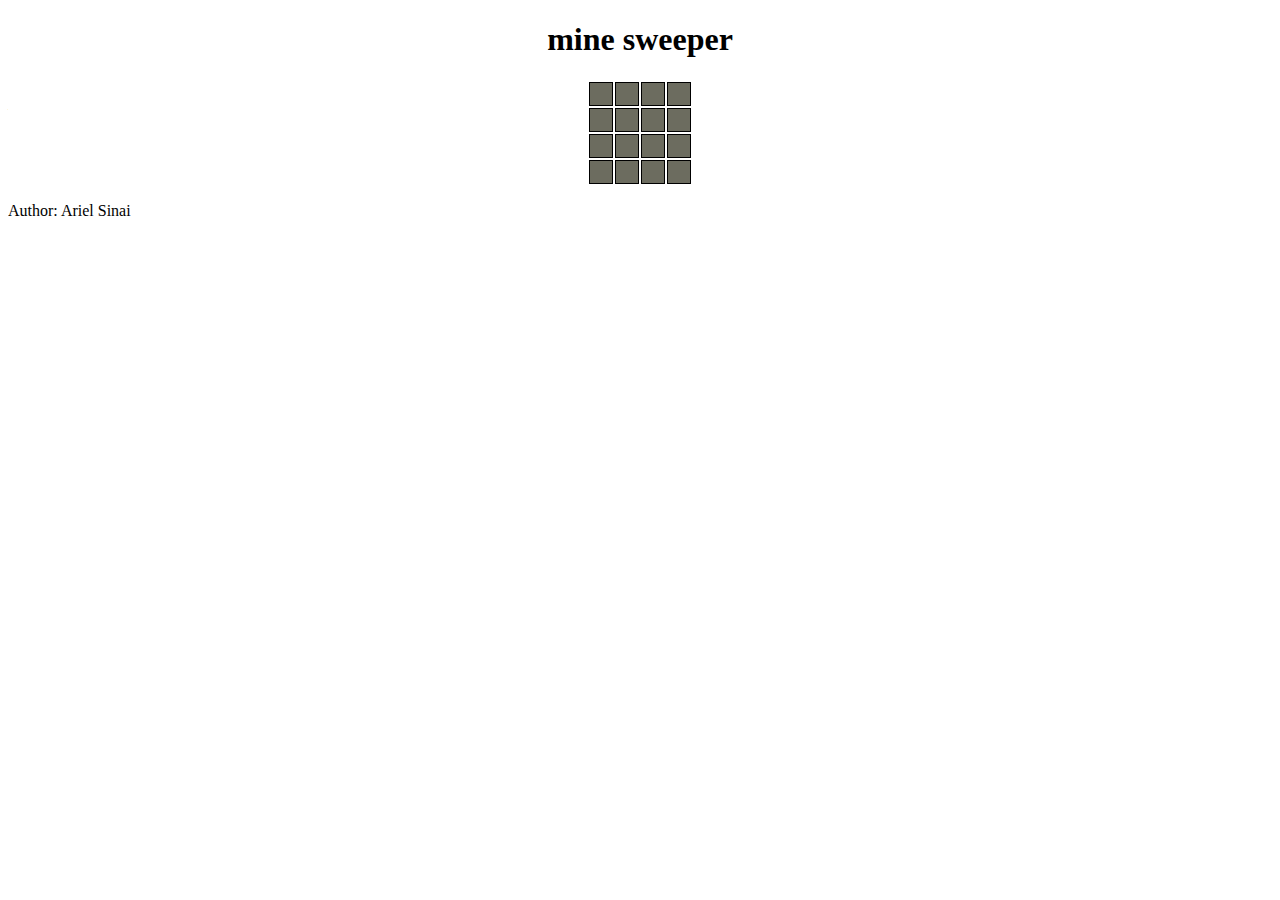
<file: index.html>
<!DOCTYPE html>
<html lang="en">
<head>
    <meta charset="UTF-8">
    <meta name="viewport" content="width=device-width, initial-scale=1.0">
    <title>Document</title>
    <link rel="stylesheet" href="css/main.css">
</head>
<body onload="onInit()">
    <h1>mine sweeper</h1>
<div >
    <table class="board">

    </table>

</div>


<!-- <div class="modal">
    <table>
        <thead><tr><td> </td><td>Height</td><td>Width</td><td>Mines</td></thead></tr>
        <tbody>
            
            <tr>
                <td>Beginner</td><td>9</td><td>9</td><td>10</td>
            </tr>
            <tr>
                <td>Intermediate</td><td>16</td><td>16</td><td>40</dr>
            </tr>
            <tr>
               <td>Expert</td><td>16</td><td>30</td><td>99</td>
            </tr>
        </tbody>
    </table>
    
</div>

    <button onclick="onChangeDifficulty()"></button> -->

    <footer>
        <p>Author: Ariel Sinai</p>
      </footer>

    <script src="js/utils.js"></script>
    <script src="js/game.js"></script>
</body>
</html>
</file>
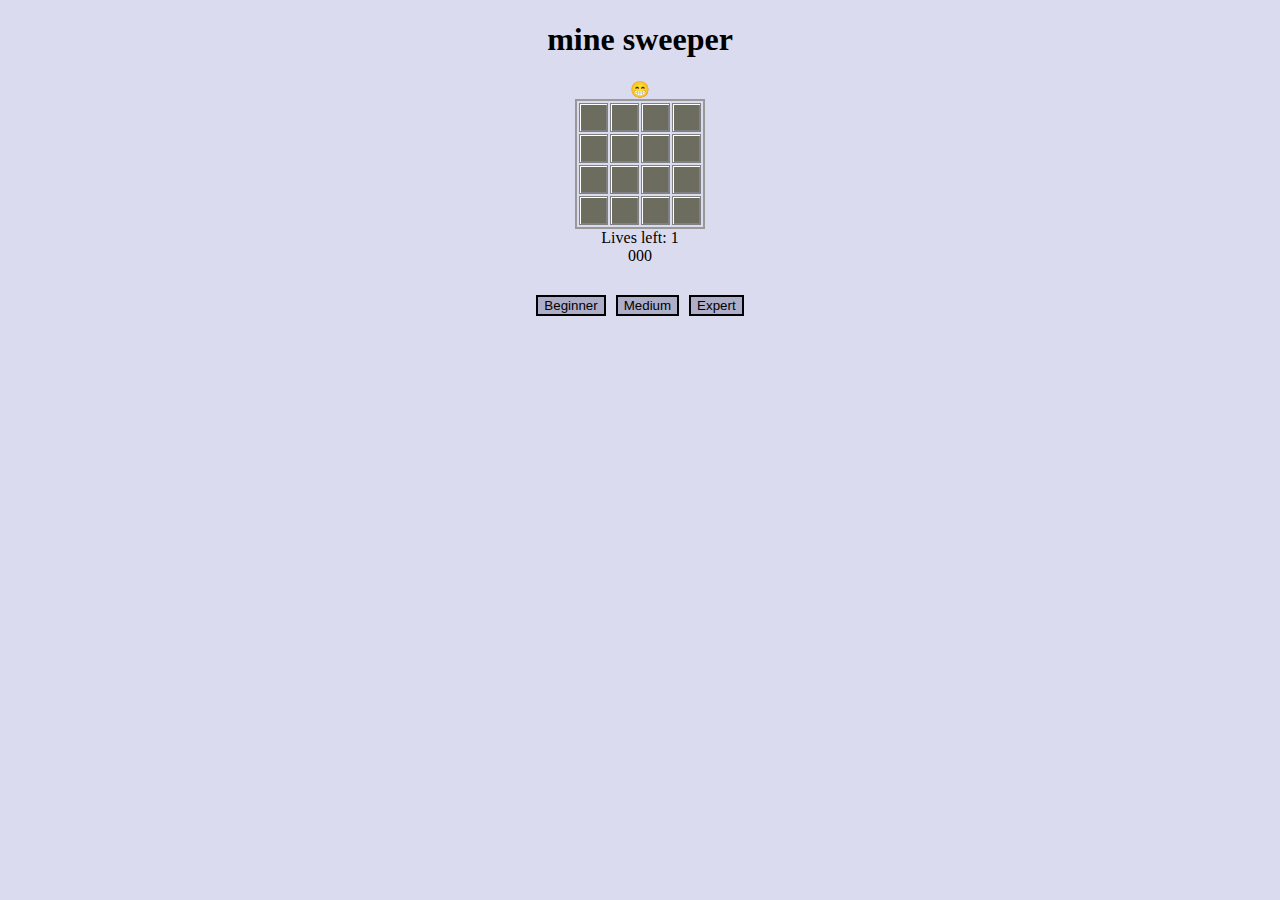
<file: my-first-project/index.html>
<!DOCTYPE html>
<html lang="en">

<head>
    <meta charset="UTF-8">
    <meta name="viewport" content="width=device-width, initial-scale=1.0">
    <title>Document</title>
    <link rel="stylesheet" href="css/main.css">
</head>

<body onload="onInit()">
    <h1>mine sweeper</h1>
    <div>
        <div class="smiley" onclick="restart()">😁</div>
        <table class="board">

        </table>
        <div class="lives">lives left: 1</div>
        <div class="timer">000</div>

    </div>

    <div class="btns">
        <button onclick="restart(),onChangeDifficulty(4, 2)">Beginner</button>
        <button onclick="restart(),onChangeDifficulty(8, 14)">Medium</button>
        <button onclick="restart(), onChangeDifficulty(12, 32)">Expert</button>
    </div>

    <footer>
        <p></p>
    </footer>

    <script src="js/utils.js"></script>
    <script src="js/game.js"></script>
</body>

</html>
</file>
<file: css/main.css>
.board {
    margin: auto;
}

.cell {
    border: black, solid, 1px;
    width: 20px;
    height: 20px;
    text-align: center;
    cursor: pointer;
    background-color: rgb(108, 108, 95);
}
h1 {
    text-align: center;
}
</file>
<file: my-first-project/css/main.css>
.board {
  margin: auto; 
  border: 2px solid #999; 
}

.cell {
    width: 25px;
    height: 25px;
    text-align: center;
    cursor: pointer;
    background-color: rgb(108, 108, 95);
  border: 1px solid #808080;
  font-family: Arial, sans-serif;
  box-shadow: inset 1px 1px #fff, inset -1px -1px #808080;
}

.cell:active {
    background-color: #a0a0a0; 
    border: 2px solid #808080; 
    box-shadow: none; 
  }

h1 {
    text-align: center;
}

.btns {
    display: flex;
    justify-content: center;
    margin-top: 30px;
    gap: 10px;
}

.smiley {
    display: flex;
    justify-content: center;
    cursor: pointer;
}

.lives {
    text-align: center;
}

body {
    background-color: rgb(219, 219, 240);
}

button {
    background-color: rgb(174, 174, 201);
    border: 2px, solid, black;
    /* border-radius: 30%; */
}

.timer {
    text-align: center;
}
</file>
